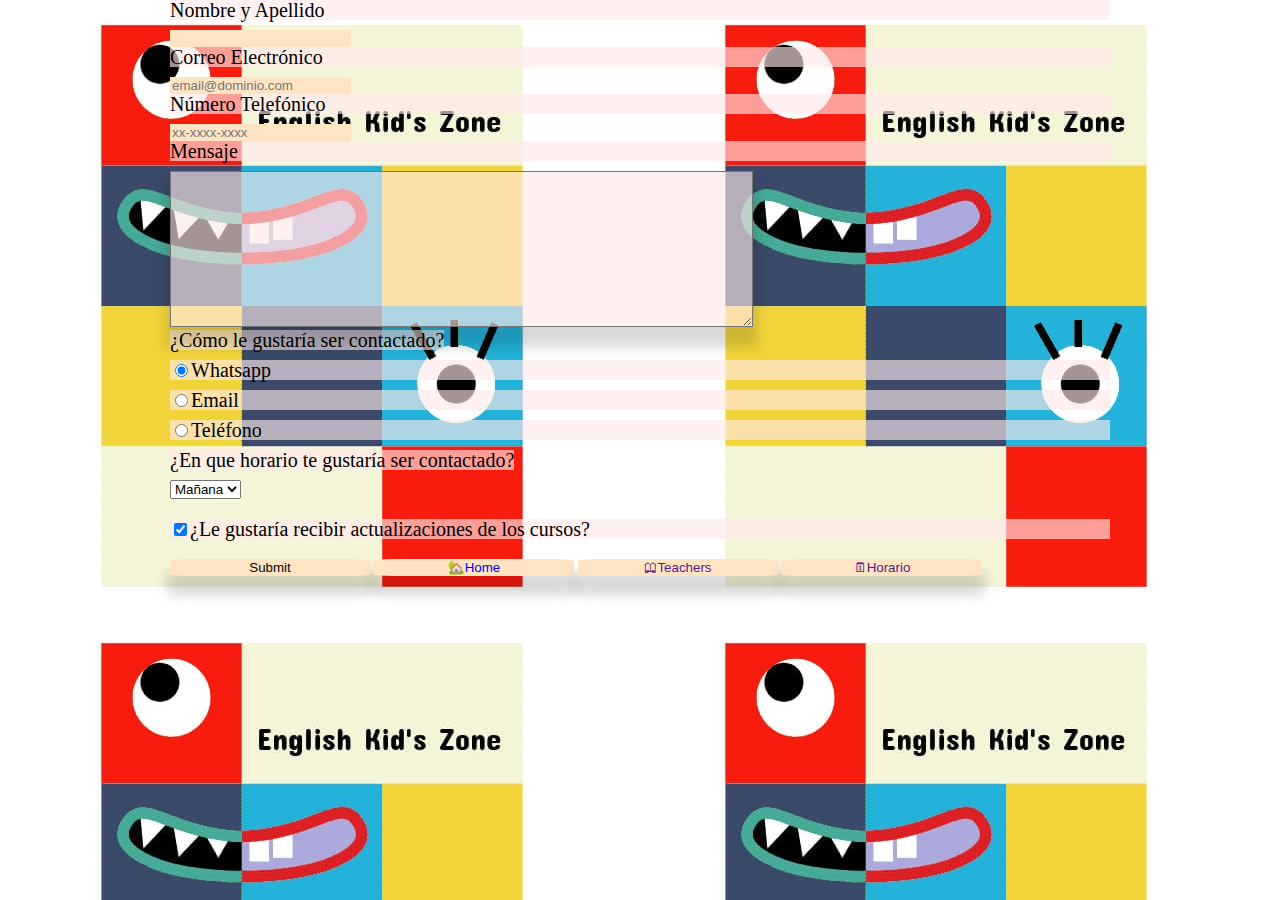
<file: contacto.html>
<!DOCTYPE html>
<html lang="en">

<head>
    <meta charset="UTF-8">
    <meta http-equiv="X-UA-Compatible" content="IE=edge">
    <meta name="viewport" content="width=device-width">
    <link rel="stylesheet" href="contacto.css">
    <link rel="stylesheet" href="reset.css">
    <title>Contacto</title>
</head>

<main>
<form>
    <label for="nombreyapellido">Nombre y Apellido</label class="input-mensaje">
    <input type="text" id="nombreyapellido" required>

    <label for="correoelectronico">Correo Electrónico</label class="input-mensaje">
    <input type="email" id="correoelectronico" required placeholder="email@dominio.com">

    <label for="numerotelefonico">Número Telefónico</label class="input-mensaje">
    <input type="tel" id="numerotelefonico" required placeholder="xx-xxxx-xxxx">

    <label for="Mensaje">Mensaje</label>
    <textarea name="Mensaje" id="Mensaje" cols="70" rows="10" required></textarea class="input-mensaje">
 

    <div>

    <fieldset>

     <legend>¿Cómo le gustaría ser contactado?</legend>

     <label for="radio-Whatsapp"><input type="radio" name="contacto" value="Whatsapp" id="radio-Whatsapp" checked>Whatsapp</label>
    

     <label for="radio-Email"><input type="radio" name="contacto" value="Email" id="radio-Email">Email</label>
    

     <label for="radio-Telefono"><input type="radio" name="contacto" value="Telefono" id="radio-Telefono">Teléfono</label>
    

     </div>

    </fieldset>

    <fieldset>

     <legend>¿En que horario te gustaría ser contactado?</legend>

     <select name="" id="">
        <option value="">Mañana</option>
        <option value="">Tarde</option>
        <option value="">Noche</option>
     </select>

     <label class="checkbox"><input type="checkbox" checked>¿Le gustaría recibir actualizaciones de los cursos?</label>

    </fieldset>

    <input type="submit" class="enviar">

    <button><a href="index.html" style="text-decoration:none"> &#127969;Home</a></button>
    <button><a href="" style="text-decoration:none">&#128366;Teachers</a></button>
    <button><a href="" style="text-decoration:none">&#128467;Horario</a></button>

    
</form>

<body>
    <div class="snow"></div>

</body>
</main>



</html>
</file>
<file: contacto.css>
body{
    background-image:url(./302695266_505920688200405_93105746652443453_n.jpg);
    
}


main {
    width: 940px;
    margin: 0 auto;
}

form {
    margin: 40px 0;
}

form label, form legend {
    display:block;
    font-size: 20px;
    margin: 0 0 10px;
}

.input-mensaje {
    display: block;
    margin: 0 0 20px;
    padding: 10px 25px;
    width: 50%;
}

.checkbox {

    margin: 20px 0;
}

.enviar{
    color: rgb(5, 5, 5);
    background-color: bisque;
    cursor: pointer;
    border: none;
    border-radius: 10%;
    width: 200px;
    box-shadow: 0px 16px 12px 4px rgba(0, 0, 0, 0.15);
    -webkit-box-shadow: 0px 16px 12px 4px rgba(0, 0, 0, 0.15);
    -moz-box-shadow: 0px 16px 12px 4px rgba(0, 0, 0, 0.15);
    transition: all 250ms ease;
    
}


input{
    color: rgb(5, 5, 5);
    background-color: bisque;
    cursor: pointer;
    border: none;

    
}

label, legend{
    background-color: rgba(255, 233, 233, 0.637);

}

textarea{
    background-color: rgba(255, 233, 233, 0.637);

    box-shadow: 0px 16px 12px 4px rgba(0, 0, 0, 0.15);
    -webkit-box-shadow: 0px 16px 12px 4px rgba(0, 0, 0, 0.15);
    -moz-box-shadow: 0px 16px 12px 4px rgba(0, 0, 0, 0.15);
    
}


button{
    color: rgb(5, 5, 5);
    background-color: bisque;
    cursor: pointer;
    border: none;
    border-radius: 10%;
    width: 200px;
    box-shadow: 0px 16px 12px 4px rgba(0, 0, 0, 0.15);
    -webkit-box-shadow: 0px 16px 12px 4px rgba(0, 0, 0, 0.15);
    -moz-box-shadow: 0px 16px 12px 4px rgba(0, 0, 0, 0.15);
    transition: all 250ms ease;
    
}

button:hover{
    transform: scale(1.3);
    font-family: 'Press Start 2P', cursive;
    text-decoration: underline;
}

.enviar:hover{
    transform: scale(1.3);
    font-family: 'Press Start 2P', cursive;
}


@media screen and (max-width:480px){


      
      .checkbox,.enviar,.enviar:hover,.input-mensaje,.media-container {
          width: auto;
      }
      
    }
</file>
